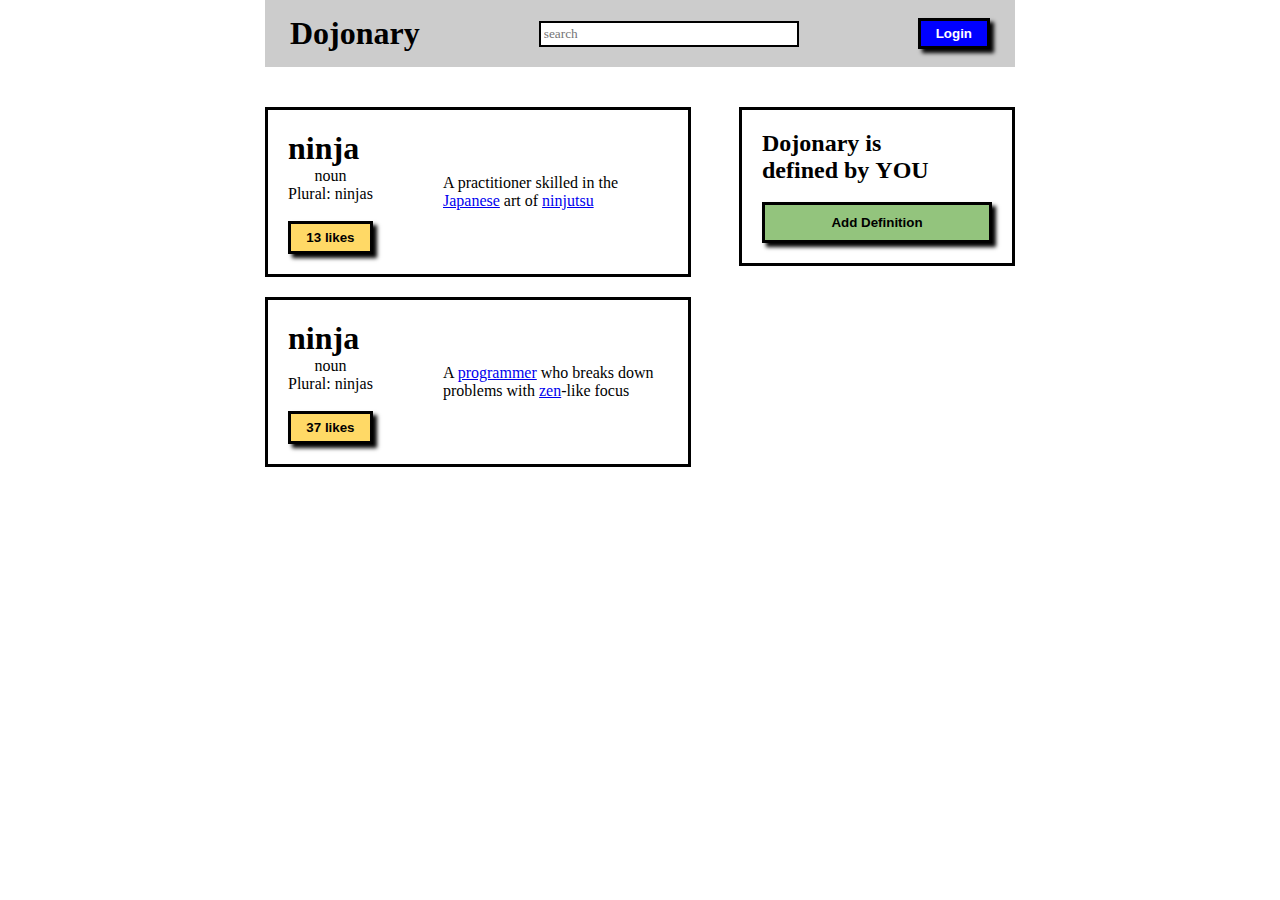
<file: web_fundamentals/Button-Clicker/index.html>
<!DOCTYPE html>
<html lang="en">

<head>
    <meta charset="UTF-8">
    <meta http-equiv="X-UA-Compatible" content="IE=edge">
    <meta name="viewport" content="width=device-width, initial-scale=1.0">
    <link rel="stylesheet" href="style.css">
    <title>Simple Web Site Button Clicker</title>
</head>

<body>
    <div class="container">
        <div class="header">
            <h1 class="title">Dojonary</h1>
            <input class="header-search" type="text" placeholder="search" name="dojonary" id="dojonary">
            <button id="LogBtn" onclick="text(this)">Login</button>
        </div>
        <div class="main">
            <div class="dojonary-ninja">
                <div class="ninja-1">
                    <div class="ninja-1-details">
                        <h1>ninja</h1>
                        <span>noun</span>
                        <p>Plural: ninjas</p>
                        <br>
                        <button onclick="likes(this)">13 likes</button>
                    </div>
                    <div class="ninja-1-skilled">
                        A practitioner skilled in the <a href="#">Japanese</a> art of <a href="#">ninjutsu</a>
                    </div>
                </div>
                <div class="ninja-1">
                    <div class="ninja-1-details">
                        <h1>ninja</h1>
                        <span>noun</span>
                        <p>Plural: ninjas</p>
                        <br>
                        <button onclick="likes(this)">37 likes</button>
                    </div>
                    <div class="ninja-1-skilled">
                        A <a href="#">programmer</a> who breaks down problems with <a href="#">zen</a>-like focus
                    </div>
                </div>
            </div>
            <div class="dojonary-definition">
                <h2>Dojonary is<br> defined by <strong>YOU</strong></h2><br>
                <button id="DefBtn" onclick="remove(this)">Add Definition</button>
            </div>
        </div>
    </div>
    <!--script JS-->
    <script src="script.js"></script>
</body>

</html>
</file>
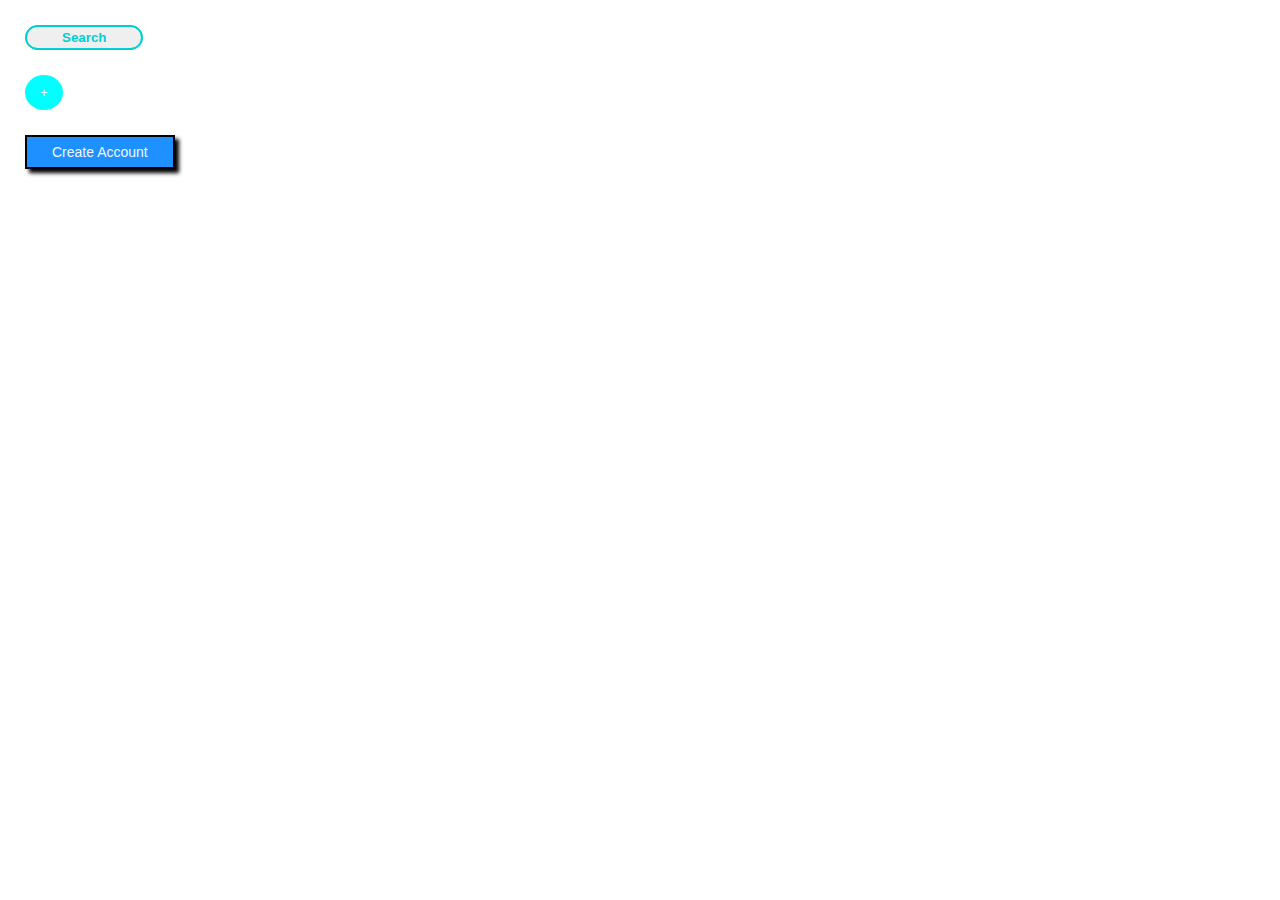
<file: web_fundamentals/Button_Up/index.html>
<!DOCTYPE html>
<html lang="en">

<head>
    <meta charset="UTF-8">
    <meta http-equiv="X-UA-Compatible" content="IE=edge">
    <meta name="viewport" content="width=device-width, initial-scale=1.0">
    <link rel="stylesheet" href="style.css">
    <title>Button Up with box shadow Css</title>
</head>

<body>
    <button class="btn1">Search</button>
    <button class="btnPlus">&plus;</button>
    <button class="btn3">Create Account</button>
</body>

</html>
</file>
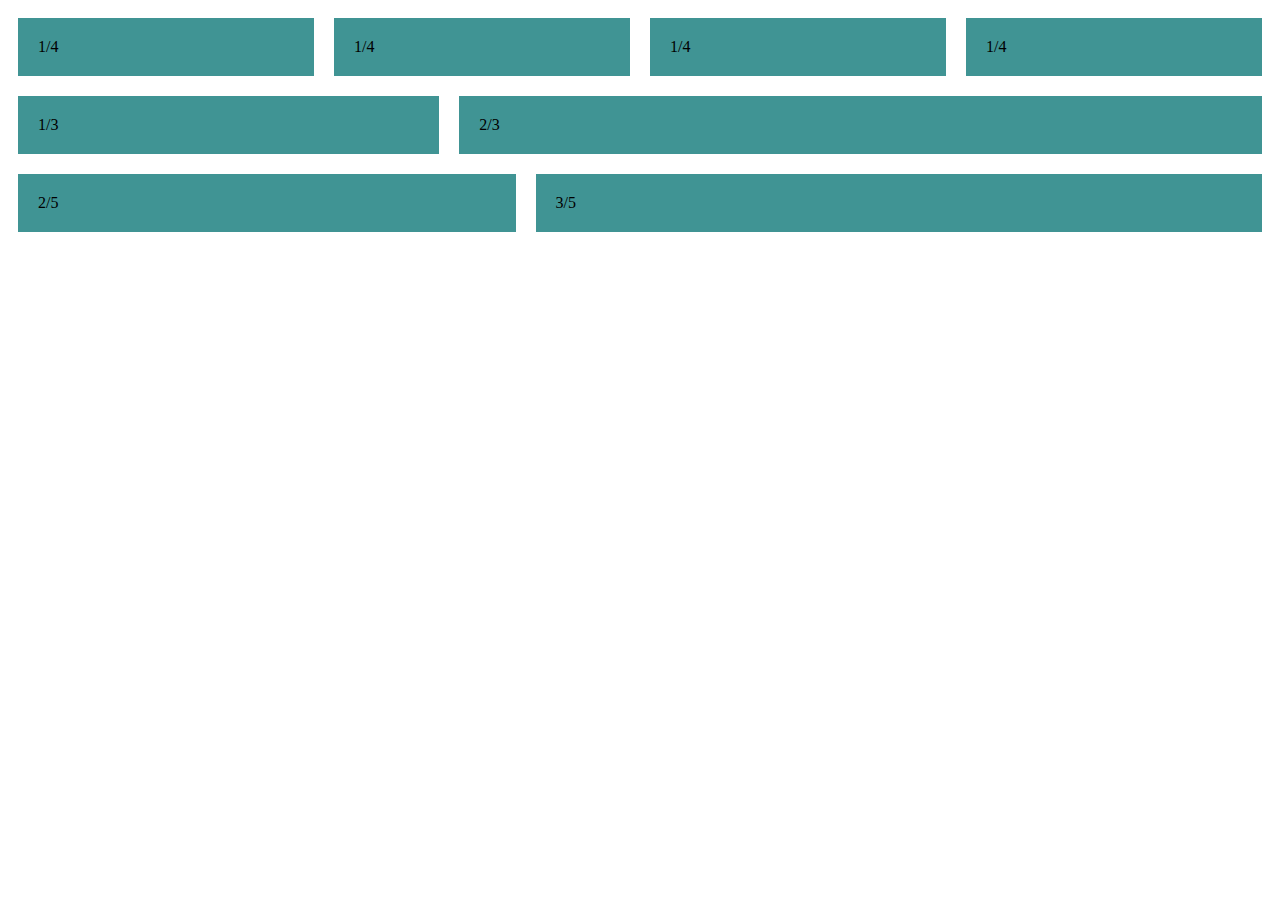
<file: web_fundamentals/FLEX-ible Columns/index.html>
<!DOCTYPE html>
<html lang="en">

<head>
    <meta charset="UTF-8">
    <meta http-equiv="X-UA-Compatible" content="IE=edge">
    <meta name="viewport" content="width=device-width, initial-scale=1.0">
    <link rel="stylesheet" href="style.css">
    <title>FLEX-ible Columns</title>
</head>

<body>
    <div class="row">
        <div class="col">1/4</div>
        <div class="col">1/4</div>
        <div class="col">1/4</div>
        <div class="col">1/4</div>
    </div>
    <div class="row">
        <div class="col">1/3</div>
        <div class="col-2">2/3</div>
    </div>
    <div class="row">
        <div class="col-2">2/5</div>
        <div class="col-3">3/5</div>
    </div>
</body>

</html>
</file>
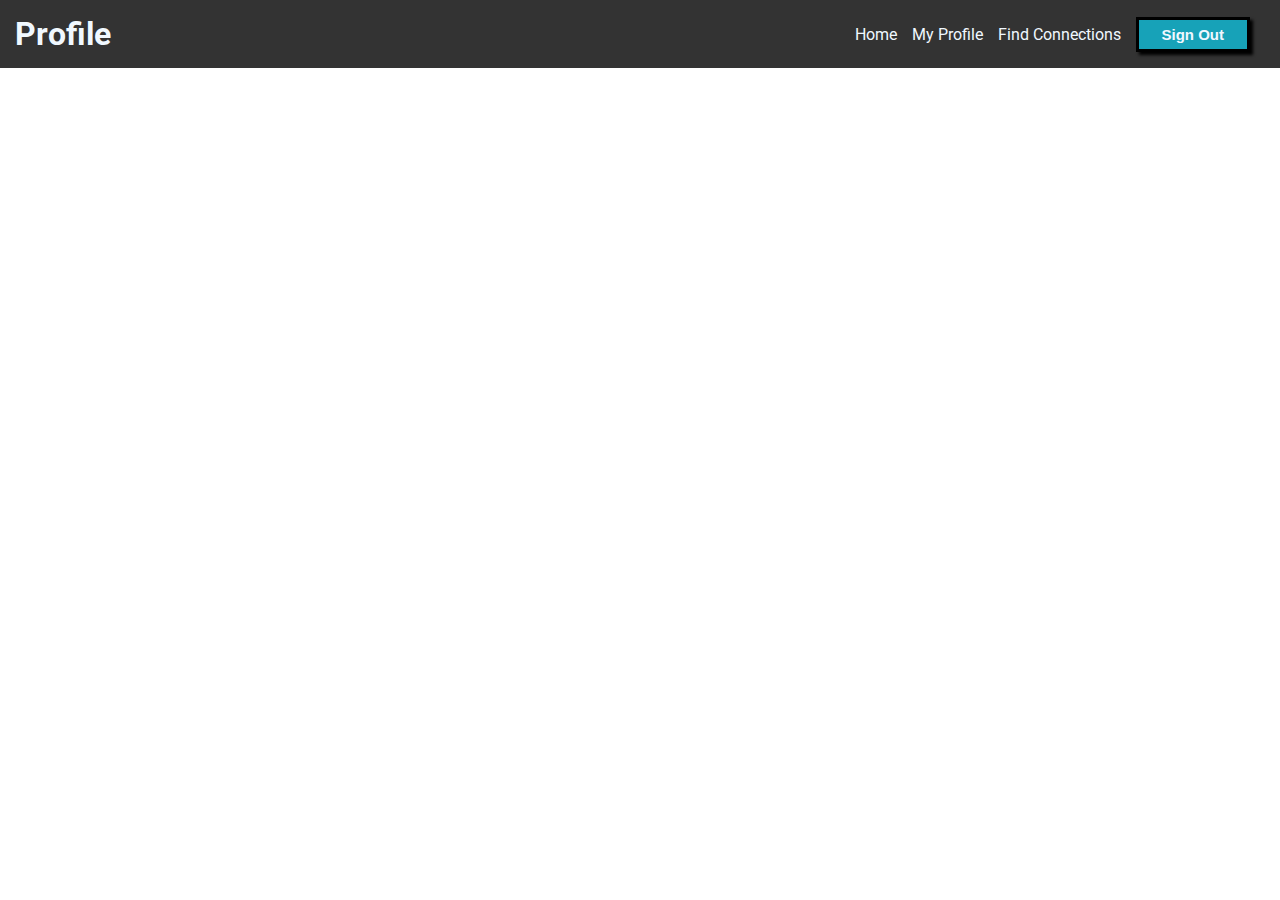
<file: web_fundamentals/Flex-Navbar-Assessment/index.html>
<!DOCTYPE html>
<html lang="en">

<head>
    <meta charset="UTF-8">
    <meta http-equiv="X-UA-Compatible" content="IE=edge">
    <meta name="viewport" content="width=device-width, initial-scale=1.0">
    <link href="https://fonts.googleapis.com/css2?family=Roboto&display=swap" rel="stylesheet">
    <link rel="stylesheet" href="style.css">
    <title>Flex Navbar</title>
</head>

<body>
    <div class="nav">
        <h1 class="nav-title">Profile</h1>
        <ul class="nav-links">
            <li><a href="#">Home</a></li>
            <li><a href="#" class="active">My Profile</a></li>
            <li><a href="#">Find Connections</a></li>
            <li><button class="btn">Sign Out</button></li>
        </ul>
    </div>
</body>

</html>
</file>
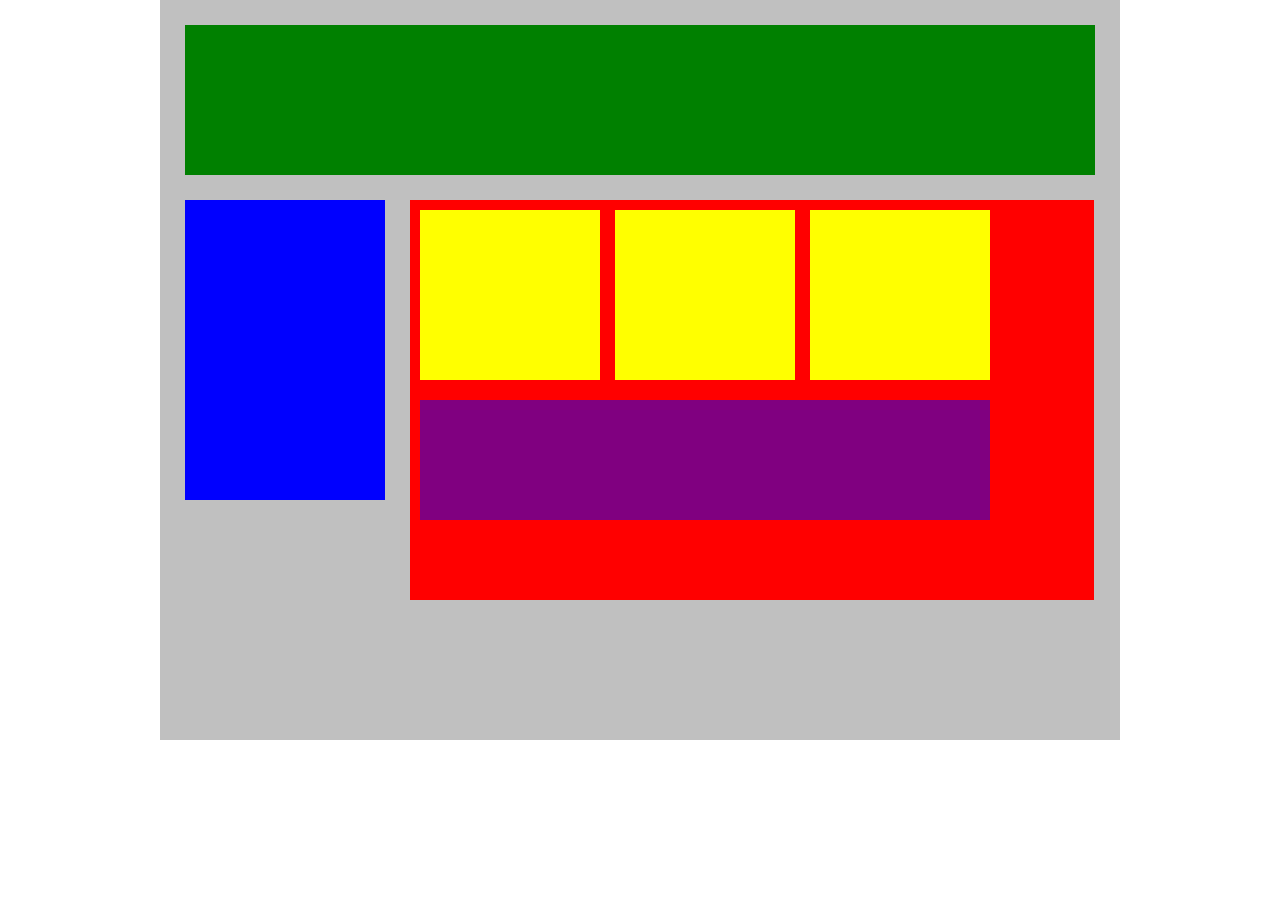
<file: web_fundamentals/Flex_our_Blocks_Assessment/index.html>
<!DOCTYPE html>
<html lang="en">

<head>
    <meta charset="UTF-8">
    <meta http-equiv="X-UA-Compatible" content="IE=edge">
    <meta name="viewport" content="width=device-width, initial-scale=1.0">
    <link rel="stylesheet" href="style.css">
    <title>Flex Our Blocks</title>
</head>

<body>
    <!---------- container Starts --------------->
    <div class="container">
        <!---------- top-nav Starts --------------->
        <div class="top-nav"></div>
        <!---------- top-nav Ends --------------->
        <!---------- row Starts ----------------->
        <div class="row">
            <!---------- side-nav Starts --------------->
            <div class="side-nav"></div>
            <!---------- side-anv Ends -- --------------->
            <!---------- main Starts --------------->
            <div class="main">
                <!---------- row Starts ----------------->
                <div class="row">
                    <div class="sub-content"></div>
                    <div class="sub-content"></div>
                    <div class="sub-content"></div>
                </div>
                <!---------- row Ends ----------------->
                <div id="advertisement"></div>
            </div>
            <!---------- main Ends --------------->
        </div>
        <!---------- row Ends --------------->
    </div>
    <!---------- container Ends --------------->
</body>

</html>
</file>
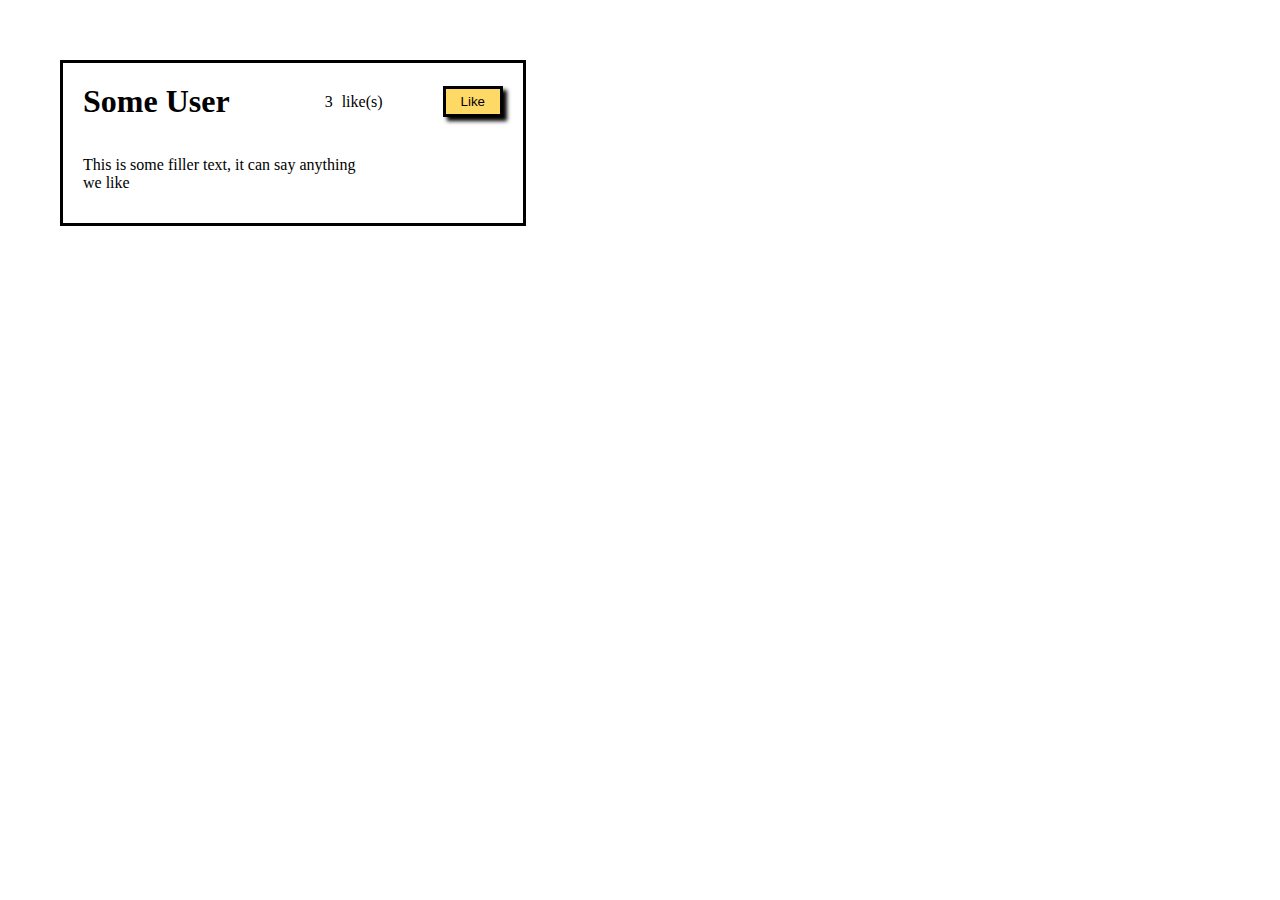
<file: web_fundamentals/Liking Likes Part-1/index.html>
<!DOCTYPE html>
<html lang="en">

<head>
    <meta charset="UTF-8">
    <meta http-equiv="X-UA-Compatible" content="IE=edge">
    <meta name="viewport" content="width=device-width, initial-scale=1.0">
    <link rel="stylesheet" href="styling.css">
    <title>Liking Likes web page</title>
</head>

<body>
    <div class="cart-like">
        <div class="cart-like-infos">
            <h1>Some User</h1>
            <p><span id="number-likes"> 3 </span>like(s)</p>
            <button onclick="increase('number-likes')">Like</button>
        </div><br><br>
        <div class="cart-like-text">
            This is some filler text, it can say anything we like
        </div>
    </div>
    <script src="scripting.js"></script>
</body>

</html>
</file>
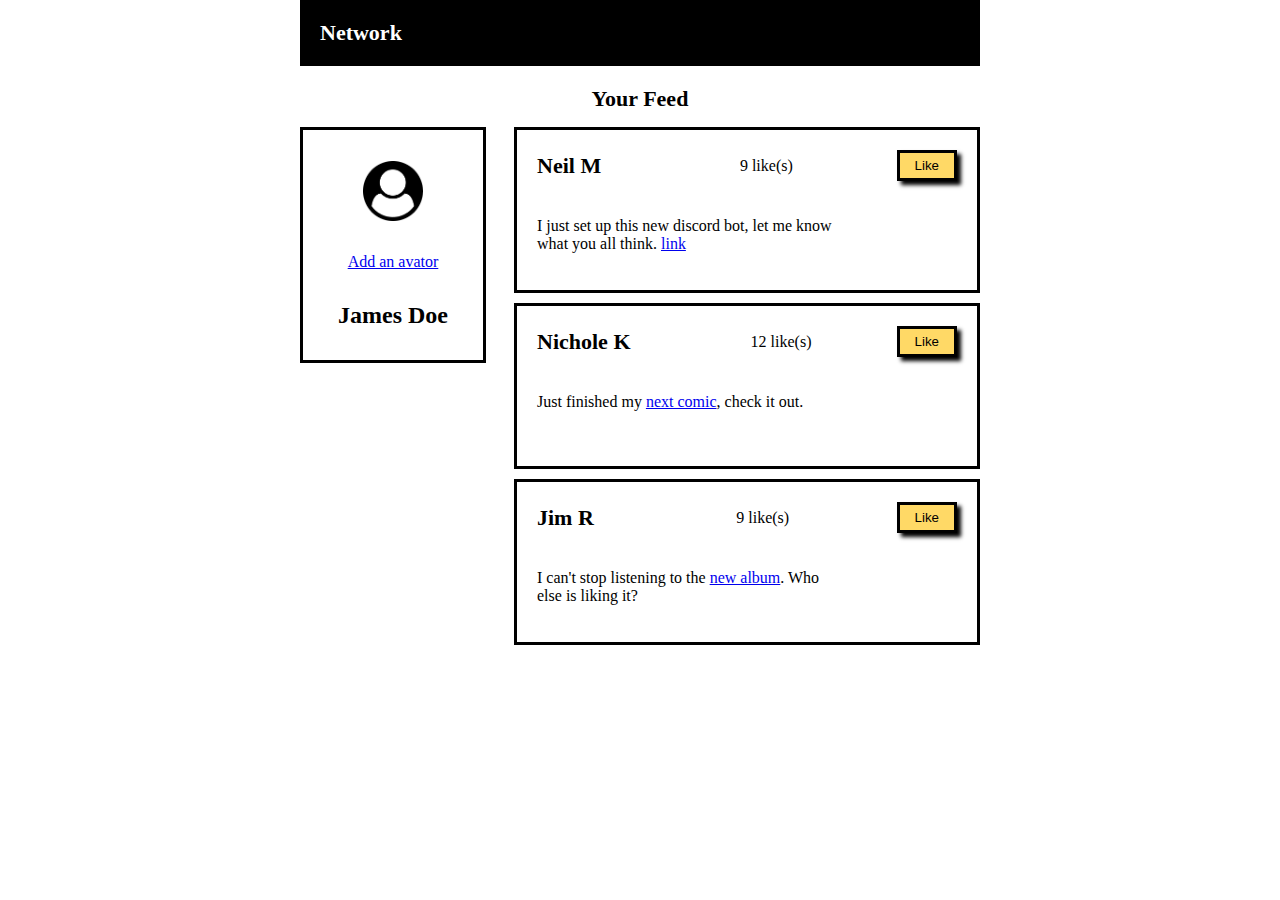
<file: web_fundamentals/Liking Likes Part-2/index.html>
<!DOCTYPE html>
<html lang="en">

<head>
    <meta charset="UTF-8">
    <meta http-equiv="X-UA-Compatible" content="IE=edge">
    <meta name="viewport" content="width=device-width, initial-scale=1.0">
    <link rel="stylesheet" href="styling.css">
    <title>Liking Likes Part 2</title>
</head>

<body>
    <div class="container">
        <div class="header">
            <h1>Network</h1>
        </div>
        <div class="main">
            <h1>Your Feed</h1>
            <div class="main-users">
                <div class="cart-user">
                    <img class="cart-user-image" src="images/user-circle.png" alt="user-circle logo">
                    <a href="#">Add an avator</a>
                    <h2>James Doe</h2>
                </div>
                <div class="likes">
                    <!--cart1-->
                    <div class="cart-like">
                        <div class="cart-like-infos">
                            <h1>Neil M</h1>
                            <p><span id="number-1-likes"> 9 </span>like(s)</p>
                            <button onclick="increase('number-1-likes')">Like</button>
                        </div><br><br>
                        <div class="cart-like-text">
                            I just set up this new discord bot, let me know
                            what you all think. <a href="#">link</a>
                        </div>
                    </div>
                    <!--cart2-->
                    <div class="cart-like">
                        <div class="cart-like-infos">
                            <h1>Nichole K</h1>
                            <p><span id="number-2-likes"> 12 </span>like(s)</p>
                            <button onclick="increase('number-2-likes')">Like</button>
                        </div><br><br>
                        <div class="cart-like-text">
                            Just finished my <a href="#">next comic</a>, check it out.
                        </div>
                    </div>
                    <!--cart3-->
                    <div class="cart-like">
                        <div class="cart-like-infos">
                            <h1>Jim R</h1>
                            <p><span id="number-3-likes"> 9 </span>like(s)</p>
                            <button onclick="increase('number-3-likes')">Like</button>
                        </div><br><br>
                        <div class="cart-like-text">
                            I can't stop listening to the <a href="#">new album</a>.
                            Who else is liking it?
                        </div>
                    </div>
                </div>
            </div>
        </div>
    </div>
    <script src="scripting.js"></script>
</body>

</html>
</file>
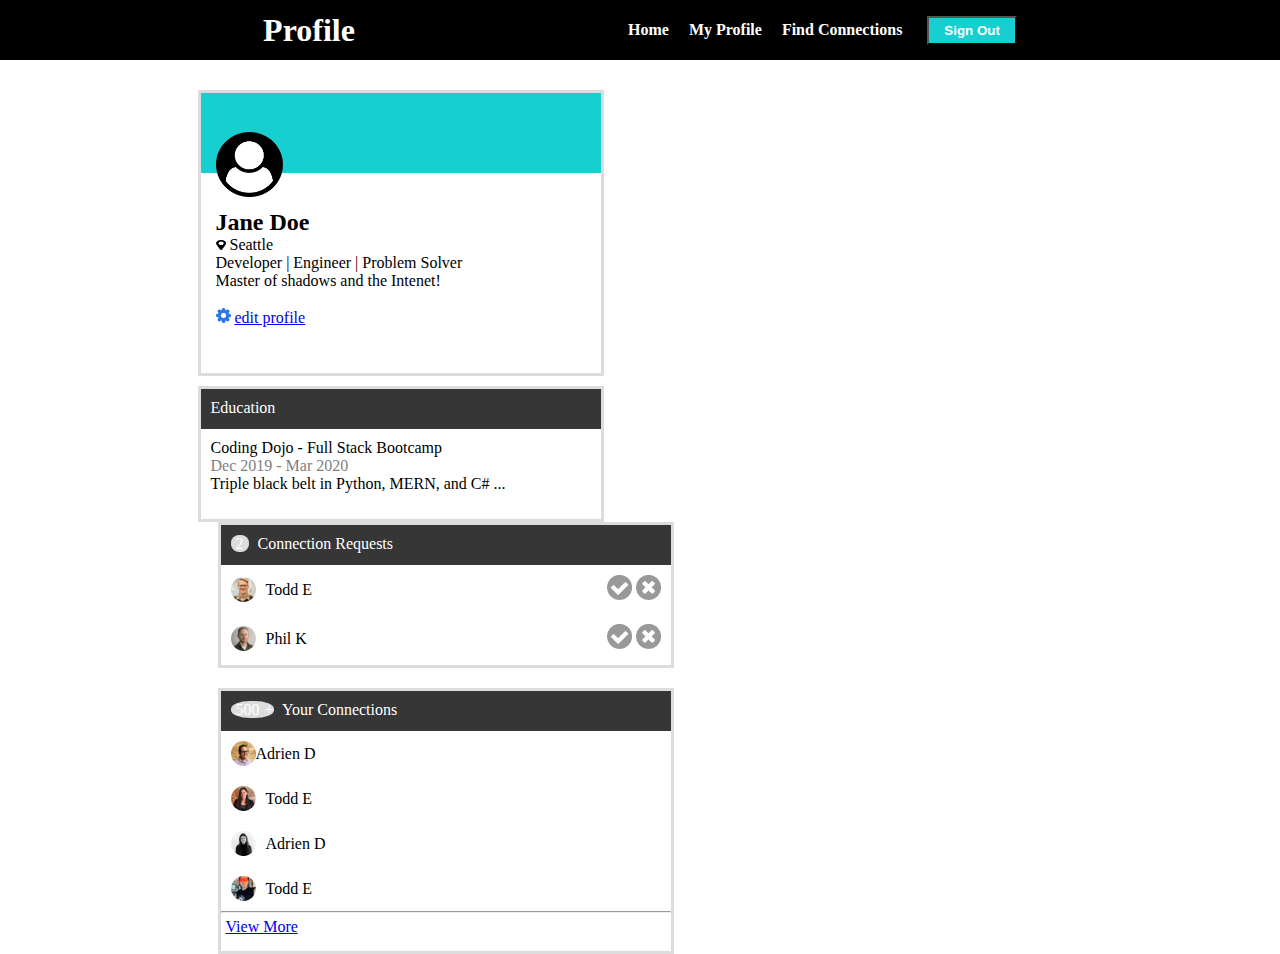
<file: web_fundamentals/Making-Connections/index.html>
<!DOCTYPE html>
<html lang="en">

<head>
    <meta charset="UTF-8">
    <meta http-equiv="X-UA-Compatible" content="IE=edge">
    <meta name="viewport" content="width=device-width, initial-scale=1.0">
    <link rel="stylesheet" href="style.css">
    <title>Profile Web Page</title>
</head>

<body>
    <div class="container">
        <div class="header">
            <div>
                <h1>Profile</h1>
            </div>
            <div>
                <ul>
                    <li><a href="#">Home</a></li>
                    <li><a href="#">My Profile</a></li>
                    <li><a href="#">Find Connections</a></li>
                </ul>
                <button id="LogBtn">Sign Out</button>
            </div>
        </div>
        <div class="main">
            <div class="bloc1">
                <div class="user-card">
                    <div>
                        <div class="blue-cyan"></div>
                        <img class="user-card-image" src="images/user-circle.png" alt="User Logo" />
                    </div>
                    <br><br>
                    <div class="userDetails">
                        <h2 id="user-name">Jane Doe</h2>
                        <p class="details-map">
                            <img class="map-image" src="icons/map-marker.png" alt="map marker" />
                            <span>Seattle</span>
                        </p>
                        <br>
                        <p>
                            <span>Developer | Engineer | Problem Solver</span><br>
                            <span>Master of shadows and the Intenet!</span>
                        </p><br>
                        <p>
                            <img class="gear" src="icons/gear.png" alt="gear">
                            <a href="#" onclick="editprofile('user-name')">edit profile</a>
                        </p>
                    </div>
                </div>
                <div class="education">
                    <div class="gray"><span>Education</span></div>
                    <div class="education-details">
                        <p>Coding Dojo - Full Stack Bootcamp</p>
                        <p class="education-date">Dec 2019 - Mar 2020</p>
                        <p>Triple black belt in Python, MERN, and C# ...</p>
                    </div>
                </div>
            </div>
            <div class="bloc2">
                <div class="connection-requests">
                    <div class="connection-color">
                        <span class="connection-number"><span id="nb-connections">2</span></span>
                        <span>Connection Requests</span>
                    </div>
                    <div id="person-toddE">
                        <div class="details-toddE">
                            <img class="todd-E-Image" src="images/todd-s.jpg" alt="todd E">
                            <span>Todd E</span>
                        </div>
                        <div class="images-toddE">
                            <img src="icons/accept-circle.png" alt="accept-circle" onclick="increase('nb-connections')">
                            <img src="icons/close-circle.png" alt="close-circle"
                                onclick="decreaseAndRemove('person-toddE')">
                        </div>
                    </div>
                    <div id="person-philK">
                        <div class="details-philK">
                            <img class="phil-K-Image" src="images/phil-s.jpg" alt="phil K">
                            <span>Phil K</span>
                        </div>
                        <div class="images-philK">
                            <img src="icons/accept-circle.png" alt="accept-circle" onclick="remove('person-philK')">
                            <img src="icons/close-circle.png" alt="close-circle"
                                onclick="decreaseAndRemove('person-philK')" onclick="increase('nb-connections')">
                        </div>
                    </div>
                </div>
                <!--//////////////////////////////-->
                <div class="your-connections">
                    <div class="connection-color">
                        <span class="connection-number"><span id="nb-your-connections">500</span>+</span>
                        <span>Your Connections</span>
                    </div>
                    <div class="person-adrienD">
                        <div class="details-adrienD">
                            <img class="adrien-D-Image" src="images/adrien-s.jpg" alt="adrien D">
                            <span>Adrien D</span>
                        </div>
                    </div>
                    <div class="person-anneJ">
                        <div class="details-anneJ">
                            <img class="anne-J-Image" src="images/anne-s.jpg" alt="anne J">
                            <span>Todd E</span>
                        </div>
                    </div>
                    <div class="person-alayneT">
                        <div class="details-alayneT">
                            <img class="alayne-T-Image" src="images/alayne-s.jpg" alt="alayne T">
                            <span>Adrien D</span>
                        </div>
                    </div>
                    <div class="person-arryY">
                        <div class="details-arryY">
                            <img class="arry-Y-Image" src="images/arry-s.jpg" alt="arry Y">
                            <span>Todd E</span>
                        </div>
                    </div>
                    <hr>
                    <p class="view-more"><a href="#">View More</a></p>
                </div>
            </div>
        </div>
    </div>
    <!--script JS-->
    <script src="script.js"></script>
</body>

</html>
</file>
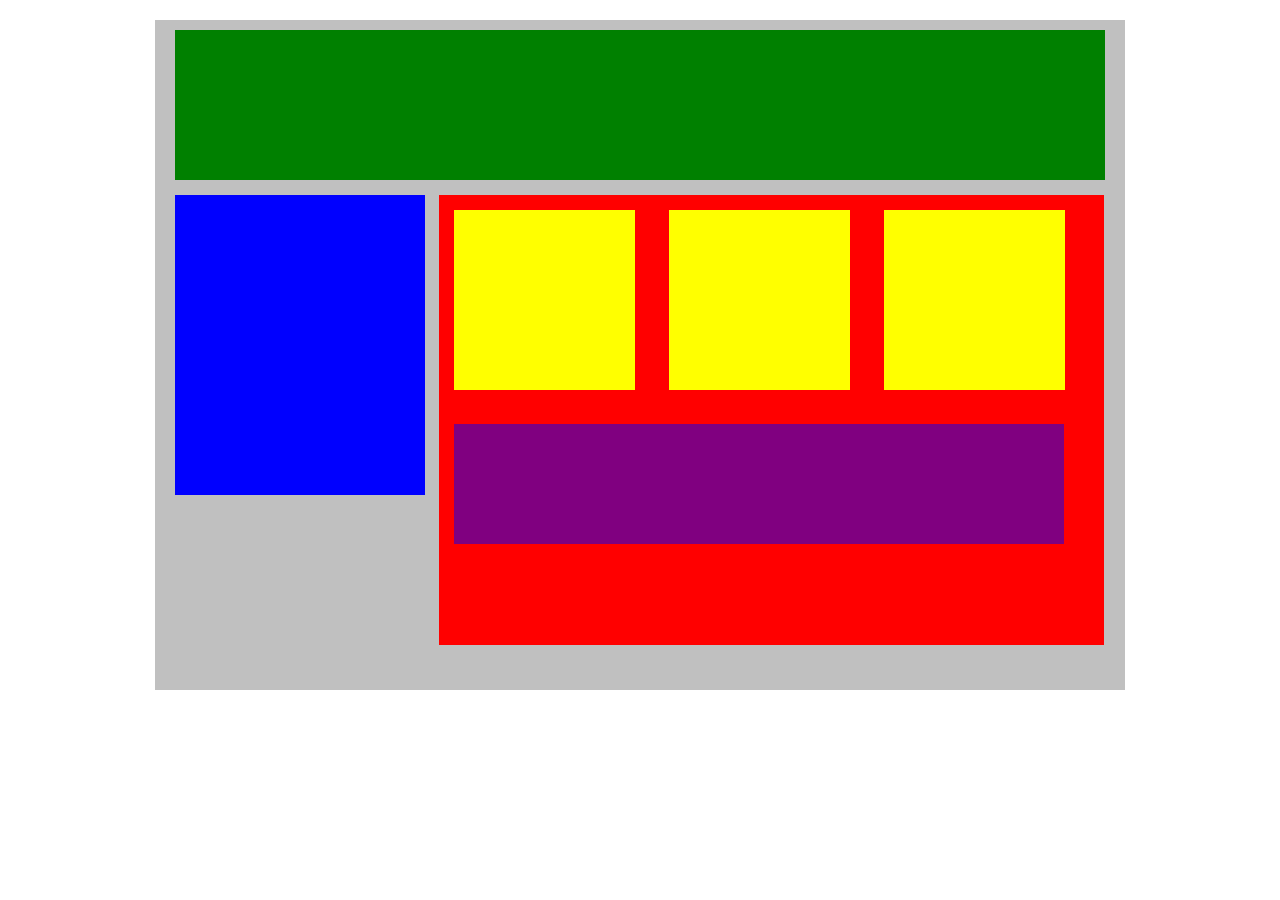
<file: web_fundamentals/Plotting_Our_Blocks/index.html>
<!DOCTYPE html>
<html lang="en">

<head>
    <meta charset="UTF-8">
    <meta http-equiv="X-UA-Compatible" content="IE=edge">
    <meta name="viewport" content="width=device-width, initial-scale=1.0">
    <link rel="stylesheet" href="style.css">
    <title>Plotting Our Blocks</title>
</head>

<body>
    <div class="container">
        <div class="top-nav"></div>
        <div class="side-nav"></div>
        <div class="main">
            <div class="sub-content"></div>
            <div class="sub-content"></div>
            <div class="sub-content"></div>
            <div id="advertisement"></div>
        </div>
    </div>
</body>

</html>
</file>
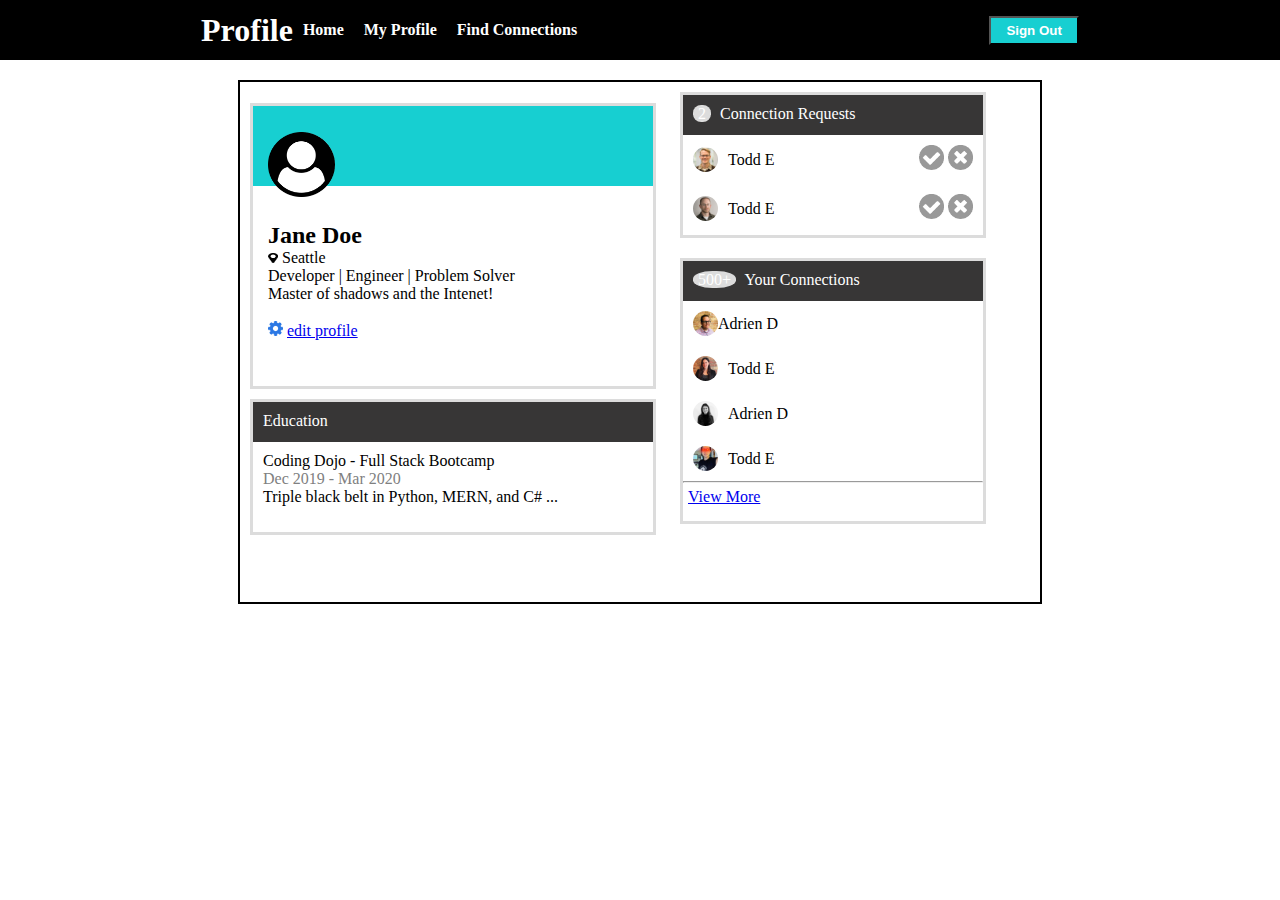
<file: web_fundamentals/Profile Page/index.html>
<!DOCTYPE html>
<html lang="en">

<head>
    <meta charset="UTF-8">
    <meta http-equiv="X-UA-Compatible" content="IE=edge">
    <meta name="viewport" content="width=device-width, initial-scale=1.0">
    <link rel="stylesheet" href="style.css">
    <title>Profile Web Page</title>
</head>

<body>
    <div class="container">
        <div class="header">
            <div>
                <h1>Profile</h1>
                <ul>
                    <li><a href="#">Home</a></li>
                    <li><a href="#">My Profile</a></li>
                    <li><a href="#">Find Connections</a></li>
                </ul>
            </div>
            <button id="LogBtn">Sign Out</button>
        </div>
        <div class="main">
            <div class="bloc1">
                <div class="user-card">
                    <div>
                        <div class="blue-cyan"></div>
                        <img class="user-card-image" src="images/user-circle.png" alt="User Logo" />
                    </div>
                    <br><br>
                    <div class="userDetails">
                        <h2>Jane Doe</h2>
                        <p class="details-map">
                            <img class="map-image" src="icons/map-marker.png" alt="map marker" />
                            <span>Seattle</span>
                        </p>
                        <br>
                        <p>
                            <span>Developer | Engineer | Problem Solver</span><br>
                            <span>Master of shadows and the Intenet!</span>
                        </p><br>
                        <p>
                            <img class="gear" src="icons/gear.png" alt="gear">
                            <a href="#">edit profile</a>
                        </p>
                    </div>
                </div>
                <div class="education">
                    <div class="gray"><span>Education</span></div>
                    <div class="education-details">
                        <p>Coding Dojo - Full Stack Bootcamp</p>
                        <p class="education-date">Dec 2019 - Mar 2020</p>
                        <p>Triple black belt in Python, MERN, and C# ...</p>
                    </div>
                </div>
            </div>
            <div class="bloc2">
                <div class="connection-requests">
                    <div class="connection-color">
                        <span class="connection-number"><span>2</span></span>
                        <span>Connection Requests</span>
                    </div>
                    <div class="person-toddE">
                        <div class="details-toddE">
                            <img class="todd-E-Image" src="images/todd-s.jpg" alt="todd E">
                            <span>Todd E</span>
                        </div>
                        <div class="images-toddE">
                            <img src="icons/accept-circle.png" alt="accept-circle">
                            <img src="icons/close-circle.png" alt="close-circle">
                        </div>
                    </div>
                    <div class="person-philK">
                        <div class="details-philK">
                            <img class="phil-K-Image" src="images/phil-s.jpg" alt="phil K">
                            <span>Todd E</span>
                        </div>
                        <div class="images-philK">
                            <img src="icons/accept-circle.png" alt="accept-circle">
                            <img src="icons/close-circle.png" alt="close-circle">
                        </div>
                    </div>
                </div>
                <!--//////////////////////////////-->
                <div class="your-connections">
                    <div class="connection-color">
                        <span class="connection-number"><span>500+</span></span>
                        <span>Your Connections</span>
                    </div>
                    <div class="person-adrienD">
                        <div class="details-adrienD">
                            <img class="adrien-D-Image" src="images/adrien-s.jpg" alt="adrien D">
                            <span>Adrien D</span>
                        </div>
                    </div>
                    <div class="person-anneJ">
                        <div class="details-anneJ">
                            <img class="anne-J-Image" src="images/anne-s.jpg" alt="anne J">
                            <span>Todd E</span>
                        </div>
                    </div>
                    <div class="person-alayneT">
                        <div class="details-alayneT">
                            <img class="alayne-T-Image" src="images/alayne-s.jpg" alt="alayne T">
                            <span>Adrien D</span>
                        </div>
                    </div>
                    <div class="person-arryY">
                        <div class="details-arryY">
                            <img class="arry-Y-Image" src="images/arry-s.jpg" alt="arry Y">
                            <span>Todd E</span>
                        </div>
                    </div>
                    <hr>
                    <p class="view-more"><a href="#">View More</a></p>
                </div>
            </div>
        </div>
    </div>
</body>

</html>
</file>
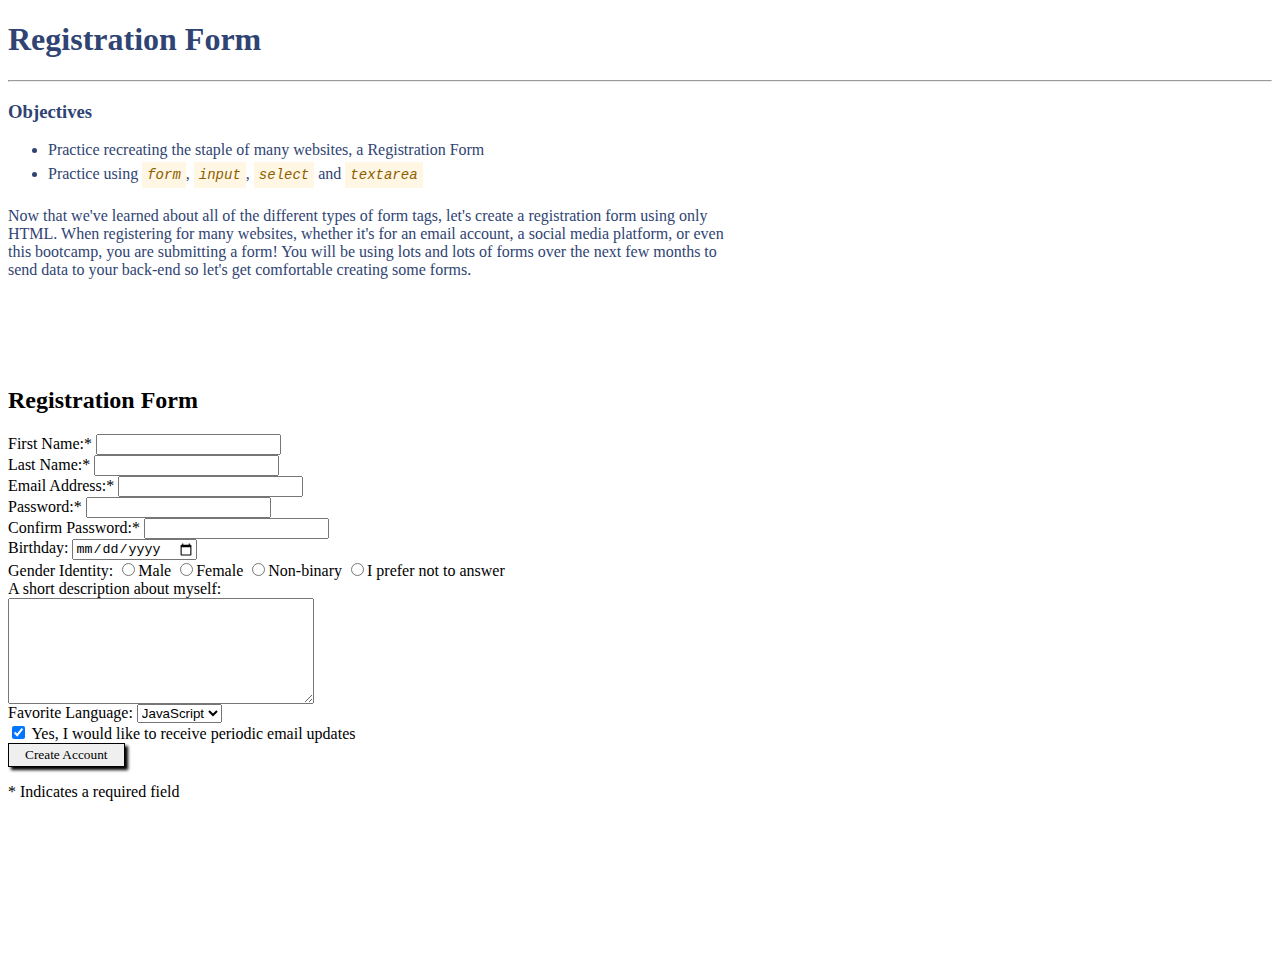
<file: web_fundamentals/Registration_Form/index.html>
<!DOCTYPE html>
<html lang="en">

<head>
    <meta charset="UTF-8">
    <meta http-equiv="X-UA-Compatible" content="IE=edge">
    <meta name="viewport" content="width=device-width, initial-scale=1.0">
    <link rel="stylesheet" href="style.css">
    <title>Registration Form</title>
</head>

<body>
    <h1>Registration Form</h1>
    <hr>
    <h3>Objectives</h3>
    <ul>
        <li>Practice recreating the staple of many websites, a Registration Form</li>
        <li>Practice using <em>form</em>, <em>input</em>, <em>select</em> and <em>textarea</em></li>
    </ul>
    <p>
        Now that we've learned about all of the different types of form tags, let's create a registration form using
        only HTML. When registering for many websites, whether it's for an email account, a social media platform, or
        even this bootcamp, you are submitting a form! You will be using lots and lots of forms over the next few months
        to send data to your back-end so let's get comfortable creating some forms.
    </p>
    <form id="register">
        <h2>Registration Form</h2>
        <div>
            <label>First Name:* </label>
            <input type="text" />
        </div>
        <div>
            <label>Last Name:* </label>
            <input type="text" />
        </div>
        <div>
            <label>Email Address:* </label>
            <input type="email" />
        </div>
        <div>
            <label>Password:* </label>
            <input type="password" />
        </div>
        <div>
            <label>Confirm Password:* </label>
            <input type="password" />
        </div>
        <div>
            <label>Birthday: </label>
            <input type="date" />
        </div>
        <div>
            <label>Gender Identity:
                <input type="radio" />Male
                <input type="radio" />Female
                <input type="radio" />Non-binary
                <input type="radio" />I prefer not to answer
            </label>
        </div>
        <div>
            <label>A short description about myself:</label>
            <textarea></textarea>
        </div>
        <div>
            <label>Favorite Language: </label>
            <select>
                <option value="1">JavaScript</option>
                <option value="2">Java</option>
                <option value="3">Python</option>
                <option value="4">PHP</option>
            </select>
        </div>
        <div>
            <input type="checkbox" name="yes" id="yes" checked />
            <label>Yes, I would like to receive periodic email updates</label>
        </div>
        <input type="submit" value="Create Account" />
        <p id="indicate">* Indicates a required field</p>
    </form>
</body>

</html>
</file>
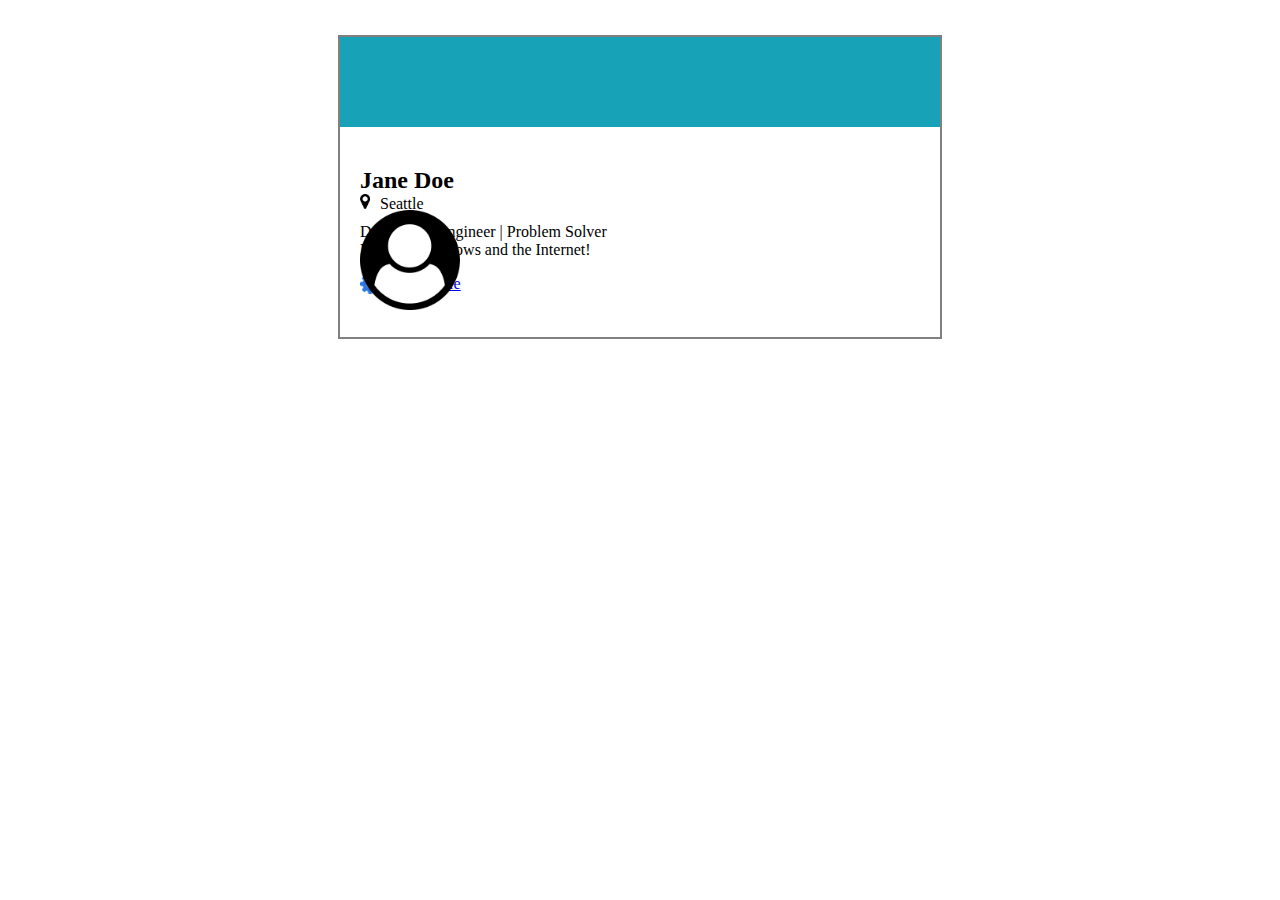
<file: web_fundamentals/User Card Assessment/index.html>
<!DOCTYPE html>
<html lang="en">

<head>
    <meta charset="UTF-8">
    <meta http-equiv="X-UA-Compatible" content="IE=edge">
    <meta name="viewport" content="width=device-width, initial-scale=1.0">
    <link rel="stylesheet" href="style.css">
    <title>User Card</title>
</head>

<body>
    <div class="row">
        <div class="col">
            <img src="icons/icons/user-circle.png" alt="user logo">
        </div>
        <div class="col-2">
            <div>
                <h2>Jane Doe</h2>
                <img src="icons/icons/map-marker.png" /><span>Seattle</span>
            </div>
            <div class="programmer">Developer | Engineer | Problem Solver</div>
            <div>Master of shadows and the Internet!</div>
        </div>
        <div class="col-3">
            <img src="icons/icons/gear.png">
            <p><a href="#">edit profile</a></p>
        </div>
    </div>
</body>

</html>
</file>
<file: web_fundamentals/Button-Clicker/style.css>
* {
    margin: 0;
    padding: 0;
}

.container {
    margin: 0 auto;
    width: 750px;
    height: 600px;
    /* border: 2px solid black; */
    font-family: cursive;
}

.header {
    display: flex;
    align-items: center;
    background-color: #CCCCCC;
    justify-content: space-between;
    padding: 15px;
}

.header-search {
    width: 250px;
    padding: 3px;
    /* background-color: gainsboro; */
    border: none;
    font-family: cursive;
    border: 2px solid black;
}

.title {
    margin-left: 10px;
}

#LogBtn {
    padding: 5px 15px;
    margin-right: 10px;
    background-color: blue;
    font-weight: 600;
    color: white;
    border: 3px solid black;
    box-shadow: 4px 4px 4px black;
}

/**/
.main {
    margin-top: 20px;
    display: flex;
    align-items: flex-start;
    justify-content: space-between;
}

.dojonary-ninja {
    display: flex;
    flex-direction: column;
}

.ninja-1 {
    border: 3px solid black;
    display: flex;
    align-items: center;
    justify-content: space-between;
    width: 420px;
    margin-top: 20px;
}

.ninja-1-details {
    display: flex;
    flex-direction: column;
    margin: 20px;
}

.ninja-1-details span {
    text-align: center;
}

.ninja-1-details button {
    padding: 6px;
    border: 3px solid black;
    box-shadow: 4px 4px 4px black;
    background-color: #FFD966;
    font-weight: 700;
}

.ninja-1-skilled {
    width: 220px;
    margin-right: 25px;
}

.dojonary-definition {
    margin-top: 20px;
    width: 230px;
    border: 3px solid black;
    padding: 20px;
    text-align: left;
}

#DefBtn {
    padding: 10px;
    border: 3px solid black;
    box-shadow: 4px 4px 4px black;
    background-color: #93C47D;
    width: 230px;
    font-weight: 700;
}
</file>
<file: web_fundamentals/Button_Up/style.css>
* {
    margin: 0;
    padding: 0;
}

#btns {
    display: flex;
    flex-wrap: wrap;
    margin: 25px;
}

.btn1 {
    display: block;
    margin: 25px;
    color: darkturquoise;
    padding: 3px 35px;
    font-weight: bolder;
    border: 2px solid darkturquoise;
    border-radius: 15px;
}

.btnPlus {
    display: block;
    margin: 25px;
    padding: 10px 15px;
    border-radius: 50%;
    background-color: aqua;
    color: aliceblue;
    border: none;
}

.btn3 {
    display: block;
    margin: 25px;
    padding: 7px 25px;
    color: aliceblue;
    border: 2px solid black;
    background-color: dodgerblue;
    font-size: 14px;
    box-shadow: 4px 4px 4px black;
}
</file>
<file: web_fundamentals/FLEX-ible Columns/style.css>
.row {
    display: flex;
}

.col,
.col-2,
.col-3 {
    padding: 20px;
    margin: 10px;
    flex: 1;
    background-color: rgb(64, 148, 148);
}

.col-2 {
    flex: 2;
}

.col-3 {
    flex: 3;
}
</file>
<file: web_fundamentals/Flex-Navbar-Assessment/style.css>
* {
    margin: 0;
    padding: 0;
}

body {
    font-family: 'Roboto', sans-serif;
}

.nav {
    display: flex;
    flex-direction: row;
    justify-content: space-between;
    align-items: center;
    padding: 15px;
    background-color: #333333;
}

.nav h1 {
    color: aliceblue;
}

.nav-links {
    display: flex;
    flex-direction: row;
    align-items: center;
    list-style-type: none;
}

.nav-links li {
    margin-right: 15px;
}

a {
    color: aliceblue;
    text-decoration: none;
}

.btn {
    padding: 6px 23px;
    background-color: #17A2B8;
    color: aliceblue;
    font-weight: 700;
    border: 3px solid black;
    box-shadow: 3px 3px 3px black;
    font-size: 15px;
}
</file>
<file: web_fundamentals/Flex_our_Blocks_Assessment/style.css>
* {
    margin: 0;
    padding: 0;
}

.container {
    width: 950px;
    height: 730px;
    margin: 0 auto;
    padding: 5px;
    background-color: silver;
}

.top-nav {
    height: 150px;
    background-color: green;
    margin: 20px;
}

.side-nav {
    background-color: blue;
    height: 300px;
    width: 200px;
    margin-top: 5px;
    margin-left: 20px;
}

.main {
    background-color: red;
    height: 400px;
    width: 684px;
    margin-top: 5px;
    margin-left: 25px;
}

.sub-content {
    height: 170px;
    width: 180px;
    margin-top: 10px;
    margin-left: 10px;
    margin-bottom: 10px;
    margin-right: 5px;
    background-color: yellow;
}

#advertisement {
    height: 120px;
    width: 570px;
    background-color: purple;
    margin: 10px;
}

.row {
    /*What should go here? */
    display: flex;
    flex-direction: row;
    align-items: flex-start;
}
</file>
<file: web_fundamentals/Plotting_Our_Blocks/style.css>
* {
    margin: 0;
    padding: 0;
}

.container {
    width: 950px;
    height: 650px;
    background-color: silver;
    margin: 20px auto;
    padding: 10px;
}

.top-nav {
    width: 930px;
    height: 150px;
    background-color: green;
    display: block;
    margin: 0px auto;
}

.side-nav {
    width: 250px;
    height: 300px;
    background-color: blue;
    display: inline-block;
    margin-top: 15px;
    margin-left: 10px;
}

.main {
    width: 665px;
    height: 450px;
    background-color: red;
    margin: 15px 10px 10px 10px;
    display: inline-block;
    vertical-align: top;
}

.sub-content {
    height: 180px;
    width: 181px;
    background-color: yellow;
    display: inline-block;
    margin: 15px 15px 15px 15px;
}

#advertisement {
    height: 120px;
    width: 610px;
    background-color: purple;
    margin: 15px;
}
</file>
<file: web_fundamentals/Registration_Form/style.css>
h1,
h3 {
    color: #304473;
}

ul li {
    color: #304473;
}

em {
    font-family: SFMono-Regular, Menlo, Monaco, Consolas, "Liberation Mono", "Courier New", monospace;
    font-size: 14px;
    font-weight: 400;
    line-height: 32px;
    color: rgb(141, 94, 0);
    background-color: #FFF6E4;
    padding: 5px;
}

p {
    height: 160px;
    width: 740.35px;
    font-size: 16px;
    font-weight: 300;
    display: block;
    color: #304473;
}

div {
    display: block;
    /* margin: 5px 0 0 5px; */
}

#register {
    display: block;
    font-family: cursive;
}

textarea {
    display: block;
    width: 300px;
    height: 100px;
}

input[type=submit] {
    padding: 3px 16px;
    box-shadow: 3px 3px 3px black;
    border: 1px solid black;
    font-family: cursive;
}

#indicate{
    color: black;
}
</file>
<file: web_fundamentals/User Card Assessment/style.css>
* {
    margin: 0;
    padding: 0;
    font-family: cursive;
}

.row {
    margin: 35px auto;
    display: flex;
    flex-direction: column;
    width: 600px;
    height: 300px;
    border: 2px solid gray;
}

.col {
    background-color: #17A2B8;
    height: 90px;
    width: 600px;
}

.col img {
    position: fixed;
    bottom: 590px;
    width: 100px;
    margin-left: 20px;
}

.col-2 {
    margin-top: 40px;
    margin-left: 20px;
}

.col-2 img {
    width: 10px;
    margin-right: 10px;
}

.programmer {
    margin-top: 10px;
}

.col-2 p {
    margin-top: 10px;
}

.col-3 {
    margin-top: 15px;
    margin-left: 20px;
    align-items: center;
    display: flex;
    flex-direction: row;
}

.col-3 p {
    margin-left: 10px;
}

.col-3 img {
    width: 20px;
}
</file>
<file: web_fundamentals/Liking Likes Part-1/styling.css>
/* Universal Reset */
* {
    margin: 0;
    padding: 0;
}

.cart-like {
    border: 3px solid black;
    width: 420px;
    height: 120px;
    margin: 30px;
    margin: 60px;
    padding: 20px;
    display: flex;
    flex-direction: column;
}

.cart-like button {
    padding: 5px 15px;
    border: 3px solid black;
    background-color: #FFD966;
    box-shadow: 4px 4px 4px black;
}

.cart-like-infos {
    display: flex;
    align-items: center;
    justify-content: space-between;
}

.cart-like-infos p {
    margin-left: 35px;
}

.cart-like-text {
    font-weight: 500;
    text-align: left;
    width: 290px;
}

#number-likes {
    margin-right: 5px;
}
</file>
<file: web_fundamentals/Liking Likes Part-2/styling.css>
/* Universal Reset */
* {
    margin: 0;
    padding: 0;
}

.container {
    width: 680px;
    height: 600px;
    margin: 0 auto;
    font-family: cursive;
}

.header {
    padding: 10px;
    background-color: #000000;
    color: white;
}

.header h1 {
    text-align: left;
    margin: 10px;
}

.main {
    margin-top: 20px;
}

h1 {
    font-size: 22px;
    text-align: center;
}

.cart-user {
    display: flex;
    flex-direction: column;
    width: 180px;
    height: 230px;
    /* padding-left: 50px; */
    align-items: center;
    justify-content: space-evenly;
    border: 3px solid black;
}

.cart-user-image {
    width: 60px;
}

/*******************************************************************/
.cart-like {
    border: 3px solid black;
    width: 420px;
    height: 120px;
    padding: 20px;
    margin-bottom: 10px;
    display: flex;
    flex-direction: column;
}

.cart-like button {
    padding: 5px 15px;
    border: 3px solid black;
    background-color: #FFD966;
    box-shadow: 4px 4px 4px black;
}

.cart-like-infos {
    display: flex;
    align-items: center;
    justify-content: space-between;
}

.cart-like-infos p {
    margin-left: 35px;
}

.cart-like-text {
    font-weight: 500;
    text-align: left;
    width: 300px;
}

#number-likes {
    margin-right: 2px;
}

.main-users {
    margin-top: 15px;
    display: flex;
    justify-content: space-between;
}

.likes {
    display: block;
    margin-bottom: 150px;
}
</file>
<file: web_fundamentals/Making-Connections/style.css>
/* Uinversal Selector Reset Default */
* {
    margin: 0;
    padding: 0;
}

.container {
    display: flex;
    flex-direction: column;
}

.header {
    background-color: #000000;
    color: white;
    display: flex;
    align-items: center;
    justify-content: space-evenly;
    height: 60px;
}

.header div {
    display: flex;
    align-items: center;
}

ul {
    list-style-type: none;
    display: flex;
    flex-direction: row;
    align-items: center;
}

li {
    margin: 10px;
    font-weight: 600;
}

li a {
    text-decoration: none;
    color: white;
}

#LogBtn {
    background-color: #17CFD1;
    padding: 5px 15px;
    color: white;
    font-weight: 900;
    margin-left: 15px;
}

.main {
    margin: 0 auto;
    /* border: 2px solid black; */
    margin-top: 20px;
    width: 885px;
    height: 500px;
    display: block;
    padding: 10px;
}

.bloc1,
.bloc2 {
    display: inline-block;
}

.bloc2 {
    margin-left: 20px;
}

/* user-card Styling */
.user-card {
    display: flex;
    flex-direction: column;
    height: 280px;
    width: 400px;
    border: 3px solid gainsboro;
}

.user-card-image {
    height: 65px;
    width: 67px;
    top: 132px;
    position: fixed;
    margin-left: 15px;
}

.blue-cyan {
    background-color: #17CFD1;
    height: 80px;
    width: 400px;
}

/* user-card End Styling */
/* userDetails Styling */
.userDetails {
    display: block;
    margin-left: 15px;
    font-family: cursive;
}

.details-map {
    display: inline-block;
    align-items: center;
}

.map-image {
    width: 10px;
    height: 10px;
}

.gear {
    width: 15px;
    height: 15px;
}

/* userDetails End Styling */
/* Education Styling */
.education {
    margin-top: 10px;
    width: 400px;
    height: 130px;
    border: 3px solid gainsboro;
}

.gray {
    padding: 10px;
    font-family: cursive;
    color: white;
    height: 20px;
    background-color: rgb(55, 54, 54);
}

.education-details {
    font-family: cursive;
    padding: 10px;
}

.education-date {
    color: grey;
}

/* Education Styling End */
/* Connection Requests Styling */
.connection-requests {
    width: 450px;
    height: 140px;
    border: 3px solid gainsboro;
}

.connection-color {
    padding: 10px;
    font-family: cursive;
    color: white;
    height: 20px;
    background-color: rgb(55, 54, 54);
}

.connection-number {
    width: 25px;
    border-radius: 45%;
    background-color: gainsboro;
    margin-right: 5px;
}

.connection-number span {
    padding: 5px;
}

#person-toddE {
    display: flex;
    align-items: center;
    justify-content: space-between;
    padding: 10px;
}

.details-toddE {
    display: flex;
    align-items: center;
    font-family: cursive;
}

.todd-E-Image {
    width: 25;
    height: 25px;
    border-radius: 50%;
    margin-right: 10px;
}

.images-toddE img {
    width: 25px;
    height: 25px;
}

/**/
#person-philK {
    display: flex;
    align-items: center;
    justify-content: space-between;
    padding: 10px;
}

.details-philK {
    display: flex;
    align-items: center;
    font-family: cursive;
}

.phil-K-Image {
    width: 25;
    height: 25px;
    border-radius: 50%;
    margin-right: 10px;
}

.images-philK img {
    width: 25px;
    height: 25px;
}

/* Connection Requests Styling */
.your-connections {
    margin-top: 20px;
    width: 450px;
    height: 260px;
    border: 3px solid gainsboro;
}

.person-adrienD {
    display: flex;
    align-items: center;
    justify-content: space-between;
    padding: 10px;
}

.details-adrienD {
    display: flex;
    align-items: center;
    font-family: cursive;
}

.adrien-D-Image {
    width: 25;
    height: 25px;
    border-radius: 50%;
    /* margin-right: 10px; */
}

.person-anneJ {
    display: flex;
    align-items: center;
    justify-content: space-between;
    padding: 10px;
}

.details-anneJ {
    display: flex;
    align-items: center;
    font-family: cursive;
}

.anne-J-Image {
    width: 25;
    height: 25px;
    border-radius: 50%;
    margin-right: 10px;
}

.person-alayneT {
    display: flex;
    align-items: center;
    justify-content: space-between;
    padding: 10px;
}

.details-alayneT {
    display: flex;
    align-items: center;
    font-family: cursive;
}

.alayne-T-Image {
    width: 25;
    height: 25px;
    border-radius: 50%;
    margin-right: 10px;
}

.person-arryY {
    display: flex;
    align-items: center;
    justify-content: space-between;
    padding: 10px;
}

.details-arryY {
    display: flex;
    align-items: center;
    font-family: cursive;
}

.arry-Y-Image {
    width: 25;
    height: 25px;
    border-radius: 50%;
    margin-right: 10px;
}

/******************************/
.view-more {
    padding: 5px;
    font-family: cursive;
}

.view-more a {
    margin-right: 10px;
}
</file>
<file: web_fundamentals/Profile Page/style.css>
/* Uinversal Selector Reset Default */
* {
    margin: 0;
    padding: 0;
}

.container {
    display: flex;
    flex-direction: column;
}

.header {
    background-color: #000000;
    color: white;
    display: flex;
    align-items: center;
    justify-content: space-around;
    height: 60px;
}

.header div {
    display: flex;
    align-items: center;
}

ul {
    list-style-type: none;
    display: flex;
    flex-direction: row;
    align-items: center;
}

li {
    margin: 10px;
    font-weight: 600;
}

li a {
    text-decoration: none;
    color: white;
}

#LogBtn {
    background-color: #17CFD1;
    padding: 5px 15px;
    color: white;
    font-weight: 900;
}

.main {
    margin: 0 auto;
    border: 2px solid black;
    margin-top: 20px;
    width: 780px;
    height: 500px;
    display: block;
    padding: 10px;
}

.bloc1,
.bloc2 {
    display: inline-block;
}

.bloc2 {
    margin-left: 20px;
}

/* user-card Styling */
.user-card {
    display: flex;
    flex-direction: column;
    height: 280px;
    width: 400px;
    border: 3px solid gainsboro;
}

.user-card-image {
    height: 65px;
    width: 67px;
    top: 132px;
    position: fixed;
    margin-left: 15px;
}

.blue-cyan {
    background-color: #17CFD1;
    height: 80px;
    width: 400px;
}

/* user-card End Styling */
/* userDetails Styling */
.userDetails {
    display: block;
    margin-left: 15px;
    font-family: cursive;
}

.details-map {
    display: inline-block;
    align-items: center;
}

.map-image {
    width: 10px;
    height: 10px;
}

.gear {
    width: 15px;
    height: 15px;
}

/* userDetails End Styling */
/* Education Styling */
.education {
    margin-top: 10px;
    width: 400px;
    height: 130px;
    border: 3px solid gainsboro;
}

.gray {
    padding: 10px;
    font-family: cursive;
    color: white;
    height: 20px;
    background-color: rgb(55, 54, 54);
}

.education-details {
    font-family: cursive;
    padding: 10px;
}

.education-date {
    color: grey;
}

/* Education Styling End */
/* Connection Requests Styling */
.connection-requests {
    width: 300px;
    height: 140px;
    border: 3px solid gainsboro;
}

.connection-color {
    padding: 10px;
    font-family: cursive;
    color: white;
    height: 20px;
    background-color: rgb(55, 54, 54);
}

.connection-number {
    width: 25px;
    border-radius: 45%;
    background-color: gainsboro;
    margin-right: 5px;
}

.connection-number span {
    padding: 5px;
}

.person-toddE {
    display: flex;
    align-items: center;
    justify-content: space-between;
    padding: 10px;
}

.details-toddE {
    display: flex;
    align-items: center;
    font-family: cursive;
}

.todd-E-Image {
    width: 25;
    height: 25px;
    border-radius: 50%;
    margin-right: 10px;
}

.images-toddE img {
    width: 25px;
    height: 25px;
}

/**/
.person-philK {
    display: flex;
    align-items: center;
    justify-content: space-between;
    padding: 10px;
}

.details-philK {
    display: flex;
    align-items: center;
    font-family: cursive;
}

.phil-K-Image {
    width: 25;
    height: 25px;
    border-radius: 50%;
    margin-right: 10px;
}

.images-philK img {
    width: 25px;
    height: 25px;
}

/* Connection Requests Styling */
.your-connections {
    margin-top: 20px;
    width: 300px;
    height: 260px;
    border: 3px solid gainsboro;
}

.person-adrienD {
    display: flex;
    align-items: center;
    justify-content: space-between;
    padding: 10px;
}

.details-adrienD {
    display: flex;
    align-items: center;
    font-family: cursive;
}

.adrien-D-Image {
    width: 25;
    height: 25px;
    border-radius: 50%;
    /* margin-right: 10px; */
}

.person-anneJ {
    display: flex;
    align-items: center;
    justify-content: space-between;
    padding: 10px;
}

.details-anneJ {
    display: flex;
    align-items: center;
    font-family: cursive;
}

.anne-J-Image {
    width: 25;
    height: 25px;
    border-radius: 50%;
    margin-right: 10px;
}

.person-alayneT {
    display: flex;
    align-items: center;
    justify-content: space-between;
    padding: 10px;
}

.details-alayneT {
    display: flex;
    align-items: center;
    font-family: cursive;
}

.alayne-T-Image {
    width: 25;
    height: 25px;
    border-radius: 50%;
    margin-right: 10px;
}

.person-arryY {
    display: flex;
    align-items: center;
    justify-content: space-between;
    padding: 10px;
}

.details-arryY {
    display: flex;
    align-items: center;
    font-family: cursive;
}

.arry-Y-Image {
    width: 25;
    height: 25px;
    border-radius: 50%;
    margin-right: 10px;
}

/******************************/
.view-more {
    padding: 5px;
    font-family: cursive;
}

.view-more a {
    margin-right: 10px;
}
</file>
